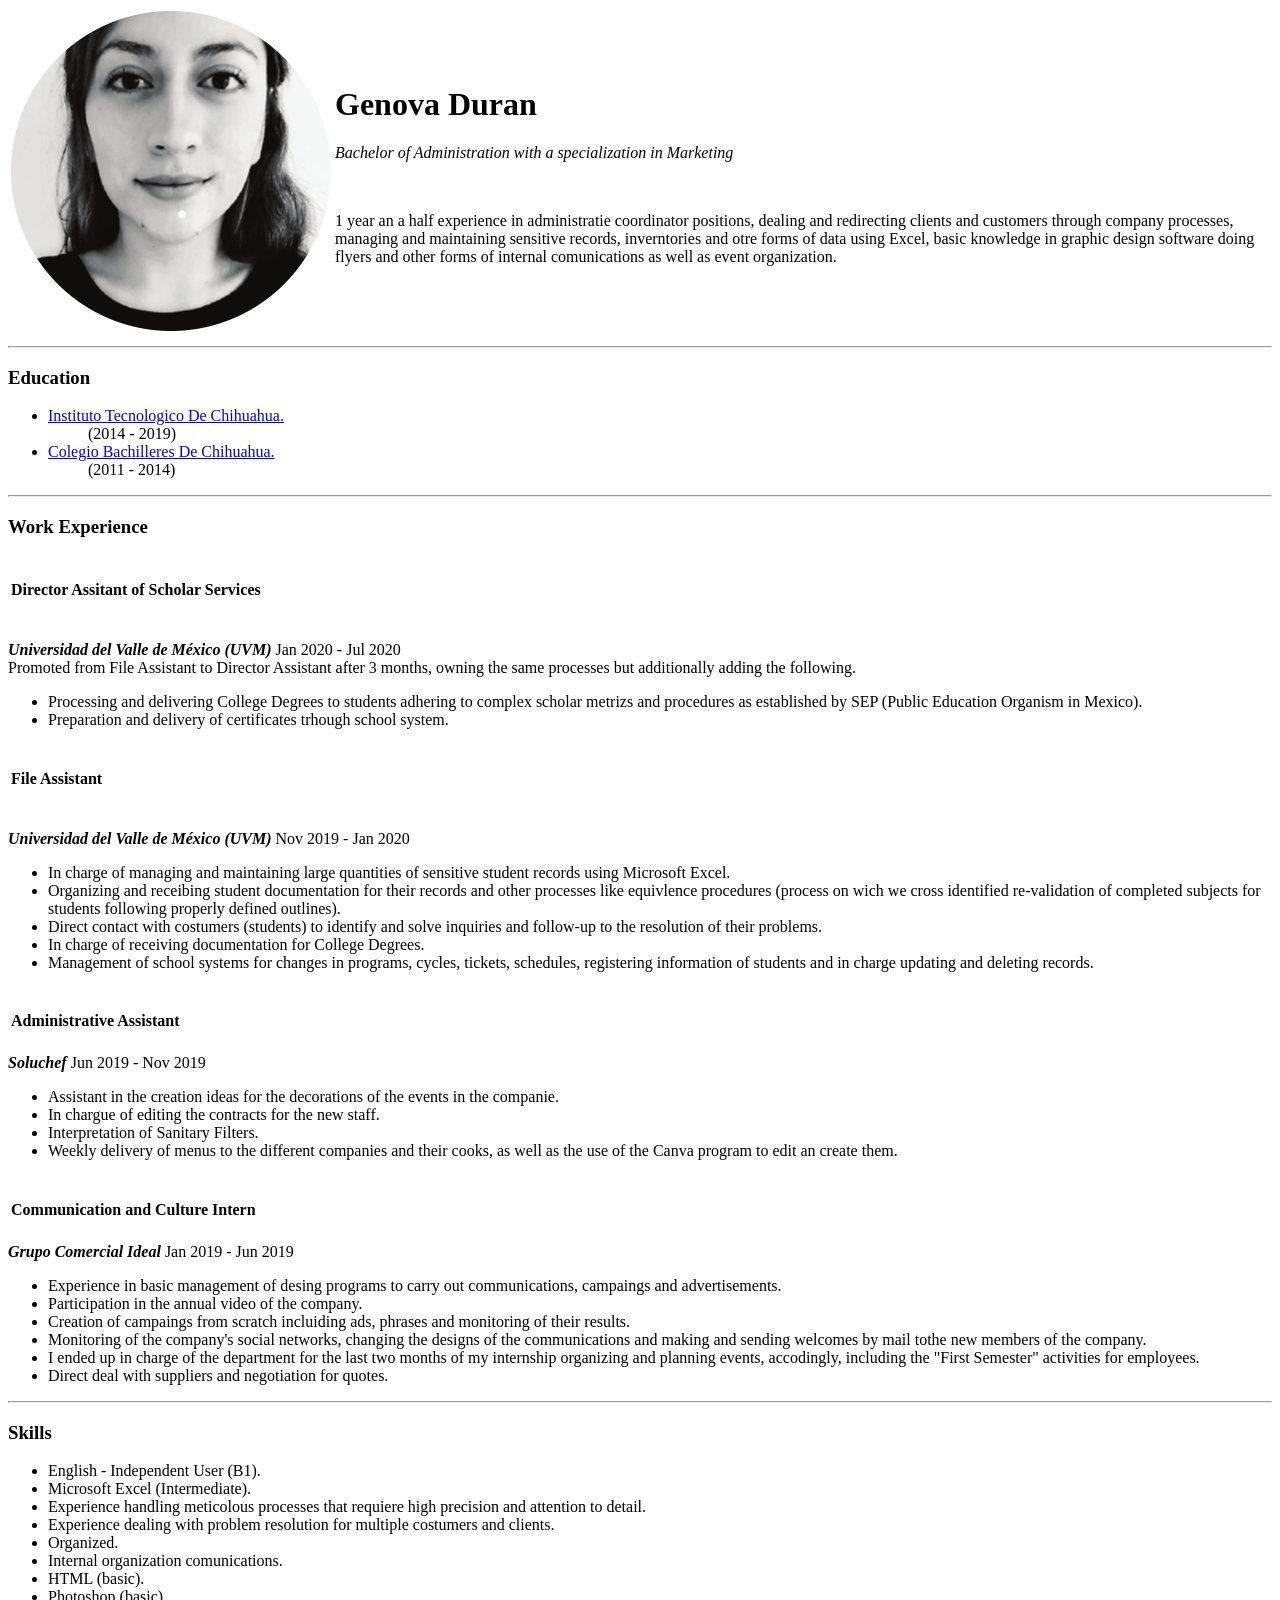
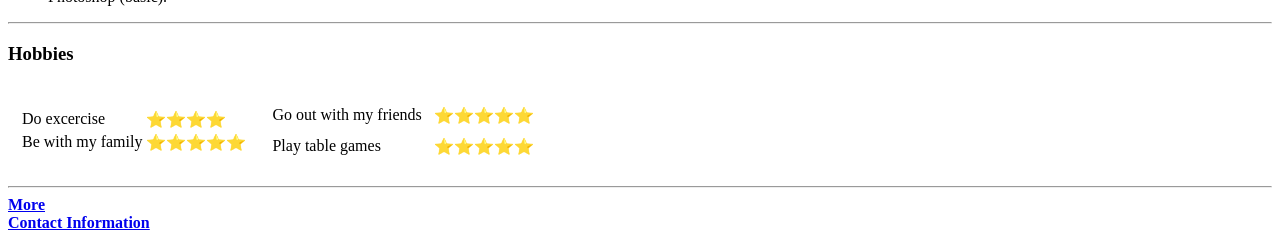
<file: index.html>
<!DOCTYPE html>

<head>
    <meta charset="UTF-8">
    <title>Genova's Personal Site</title>
</head>

<body>
    <table>
        <tr>
            <td><img src="Image\YamilethDuran-modified.png" alt="Genova Duran CV"></td>
            <td>
                <h1>Genova Duran</h1>
                <p><em>Bachelor of Administration with a specialization in Marketing</em></p>
                <br>
                <p>1 year an a half experience in administratie coordinator positions, dealing and redirecting clients
                    and customers through company processes, managing and maintaining sensitive records, inverntories
                    and otre forms of data using Excel, basic knowledge in graphic design software doing flyers and
                    other forms of internal comunications as well as event organization.</p>
            </td>
        </tr>
    </table>
    <hr>
    <h3>Education</h3>
    <ul>
        <li><a href="https://itchihuahua.mx/">Instituto Tecnologico De Chihuahua.</a>
            <ol>(2014 - 2019)</ol>
        </li>
        <li><a href="http://apps2018.cobachih.edu.mx/web/plantel.php?plantel=4">Colegio Bachilleres De Chihuahua.</a>
            <ol>(2011 - 2014)</ol>
        </li>
    </ul>
    <hr>
    <h3>Work Experience</h3>
    <table>
        <thead>
            <tr>
                <th>
                    <h4><strong>Director Assitant of Scholar Services</strong></h4>
                </th>
            </tr>
        </thead>
    </table>
    <br>
    <tbody>
        <tr>
            <td><strong><em>Universidad del Valle de México (UVM)</em></strong></td>
            <td>Jan 2020 - Jul 2020</td>
            <br>
            <td>Promoted from File Assistant to Director Assistant after 3 months, owning the same processes but
                additionally adding the following.</td>
            <td>
                <ul>
                    <li>Processing and delivering College Degrees to students adhering to complex scholar metrizs and
                        procedures as established by SEP (Public Education Organism in Mexico).</li>
                    <li>Preparation and delivery of certificates trhough school system.</li>
                </ul>
            </td>
        </tr>
    </tbody>
    <table>
        <thead>
            <tr>
                <th>
                    <h4><strong>File Assistant</strong></h4>
                </th>
            </tr>
        </thead>
    </table>
    <br>
    <tbody>
        <tr>
            <td><strong><em>Universidad del Valle de México (UVM)</em></strong></td>
            <td>Nov 2019 - Jan 2020</td>
            <br>
            <td>
                <ul>
                    <li>In charge of managing and maintaining large quantities of sensitive student records using
                        Microsoft Excel.</li>
                    <li>Organizing and receibing student documentation for their records and other processes like
                        equivlence procedures (process on wich we cross identified re-validation of completed subjects
                        for students following properly defined outlines).</li>
                    <li>Direct contact with costumers (students) to identify and solve inquiries and follow-up to the
                        resolution of their problems.</li>
                    <li>In charge of receiving documentation for College Degrees.</li>
                    <li>Management of school systems for changes in programs, cycles, tickets, schedules, registering
                        information of students and in charge updating and deleting records.</li>
                </ul>
            </td>
        </tr>
    </tbody>
    <table>
        <thead>
            <tr>
                <th>
                    <h4><strong>Administrative Assistant</strong></h4>
                </th>
            </tr>
        </thead>
    </table>
    <tbody>
        <tr>
            <td><em><strong>Soluchef</strong></em></td>
            <td>Jun 2019 - Nov 2019</td>
            <br>
            <td>
                <ul>
                    <li>Assistant in the creation ideas for the decorations of the events in the companie.</li>
                    <li>In chargue of editing the contracts for the new staff.</li>
                    <li>Interpretation of Sanitary Filters.</li>
                    <li>Weekly delivery of menus to the different companies and their cooks, as well as the use of the
                        Canva program to edit an create them.</li>
                </ul>
            </td>
        </tr>
    </tbody>
    <table>
        <thead>
            <tr>
                <th>
                    <h4><strong>Communication and Culture Intern</strong></h4>
                </th>
            </tr>
        </thead>
    </table>
    <tbody>
        <tr>
            <td><em><strong>Grupo Comercial Ideal</strong></em></td>
            <td>Jan 2019 - Jun 2019</td>
            <br>
            <td>
                <ul>
                    <li>Experience in basic management of desing programs to carry out communications, campaings and
                        advertisements.</li>
                    <li>Participation in the annual video of the company.</li>
                    <li>Creation of campaings from scratch incluiding ads, phrases and monitoring of their results.</li>
                    <li>Monitoring of the company's social networks, changing the designs of the communications and
                        making and sending welcomes by mail tothe new members of the company.</li>
                    <li>I ended up in charge of the department for the last two months of my internship organizing and
                        planning events, accodingly, including the "First Semester" activities for employees.</li>
                    <li>Direct deal with suppliers and negotiation for quotes.</li>
                </ul>
            </td>
        </tr>
    </tbody>
    <hr>
    <h3>Skills</h3>
    <ul>
        <li>English - Independent User (B1).</li>
        <li>Microsoft Excel (Intermediate).</li>
        <li>Experience handling meticolous processes that requiere high precision and attention to detail.</li>
        <li>Experience dealing with problem resolution for multiple costumers and clients.</li>
        <li>Organized.</li>
        <li>Internal organization comunications.</li>
        <li>HTML (basic).</li>
        <li>Photoshop (basic).</li>
    </ul>
    <hr>
    <h3>Hobbies</h3>
    <table cellspacing="10">
        <tr>
            <td>
                <table>
                    <tr>
                        <td>Do excercise</td>
                        <td>⭐⭐⭐⭐</td>
                    </tr>
                    <tr>
                        <td>Be with my family</td>
                        <td>⭐⭐⭐⭐⭐</td>
                    </tr>
                </table>
            </td>
            <td>
                <table cellspacing="10">
                    <tr>

                        <td>Go out with my friends</td>
                        <td>⭐⭐⭐⭐⭐</td>
                    </tr>
                    <tr>
                        <td>Play table games</td>
                        <td>⭐⭐⭐⭐⭐</td>
                    </tr>
                </table>
            </td>

        </tr>
    </table>


    </table>
    <hr>
    <a href="More.html"><strong>More</strong></a>
    <br>
    <a href="Contact Me.html"> <strong>Contact Information</strong></a>

</body>

</html>
</file>
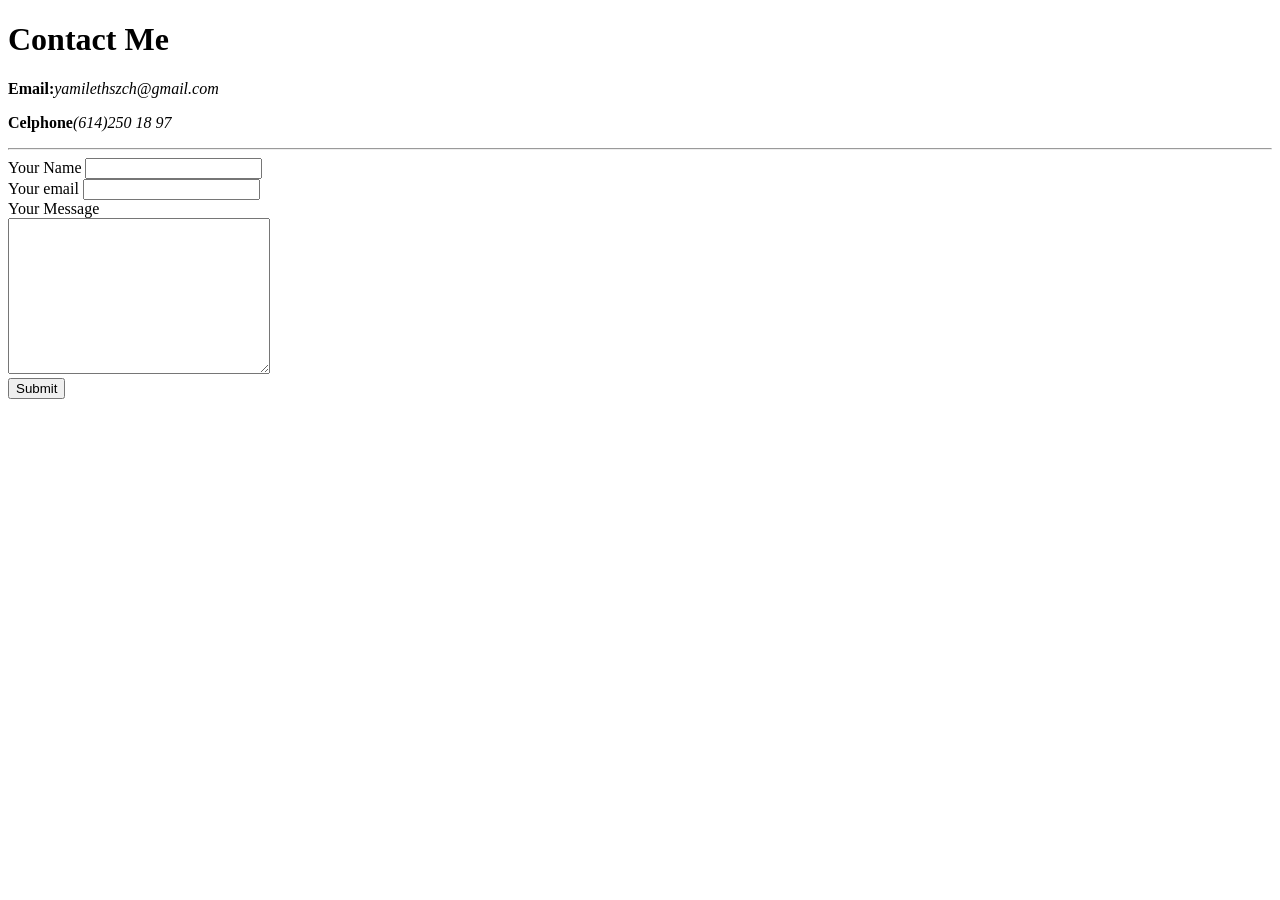
<file: Contact Me.html>
<!DOCTYPE html>
<head>
    <meta charset="UTF-8">
    <title>Contact Information</title>
</head>
<body>
    <h1>Contact Me</h1>
    <p><strong>Email:</strong><em>yamilethszch@gmail.com</em> </p>
    <p><strong>Celphone</strong><em>(614)250 18 97</em> </p>
    <hr>
    <form action="mailto:yamilethszch@gmail.com" method="post" enctype="text/plain">
        <label for="name">Your Name</label>
        <input type="text" name="yourname">
        <br>
        <label for="email">Your email</label>
        <input type="email" name="youremail" value="">
        <br>
        <label for="text">Your Message</label><br>
        <textarea name="yourmessage" id="" cols="30" rows="10"></textarea><br>
        <input type="submit" name="">
    </form>
</body>
</html>
</file>
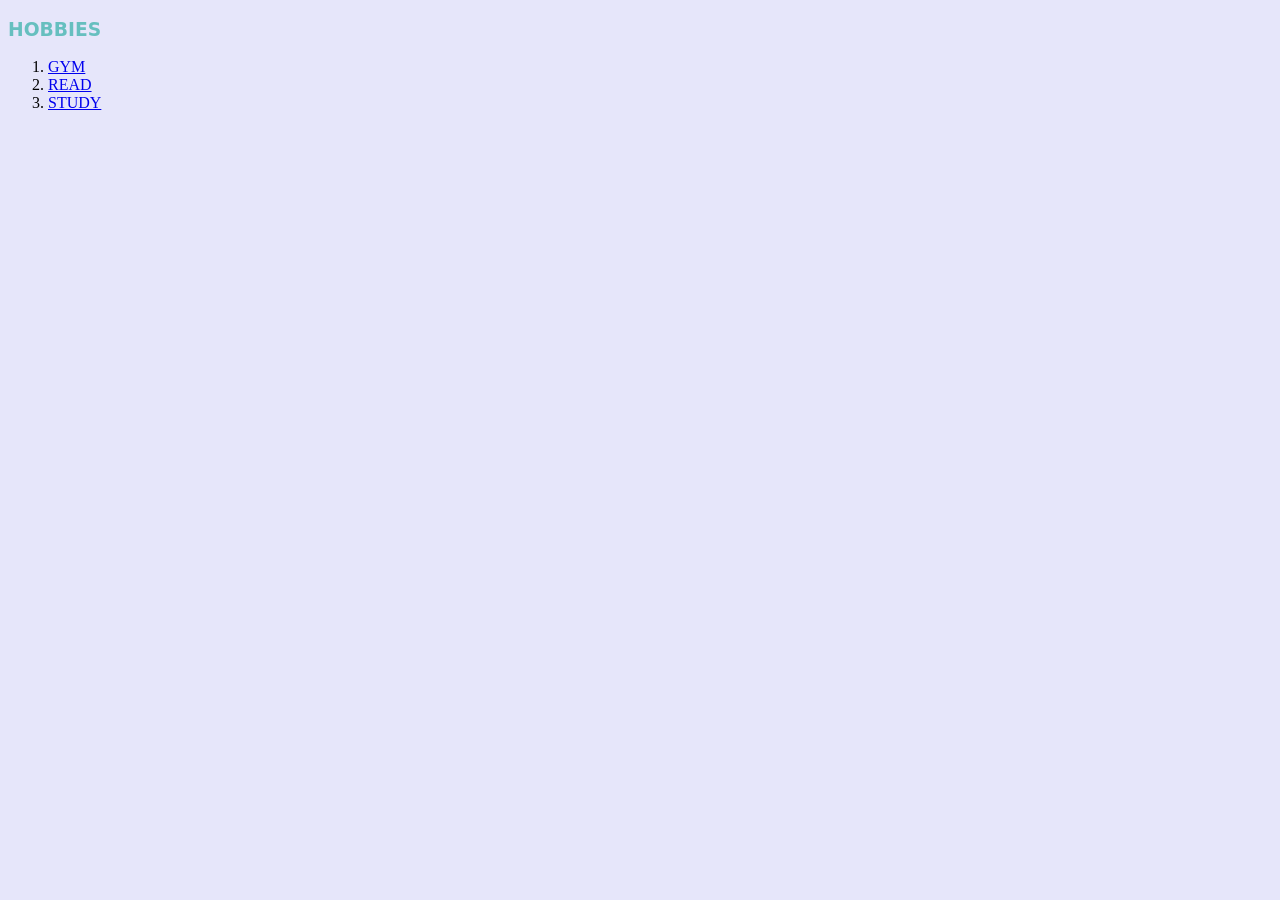
<file: Hobbies.html>
<!DOCTYPE html>
<html>
 <head>
  <meta charset="utf-8">
  <title>My hobbies</title>
  <link rel="stylesheet" href="css/styles.css">
 </head>
  <body>
    <H3> HOBBIES</H3>
      <OL>
        <li><a href="https://www.youtube.com/watch?v=sCnaCAU4FfM">GYM</a></li>
        <li><a href="https://es.scribd.com/books?utm_medium=cpc&utm_source=bing&utm_campaign=3Q_Bing_Search_Beta_NB_Mexico_Local&utm_term=libros%20gratis&utm_device=c&msclkid=4acc9163acd51fa9fcd0f31ff6ebd9c8">READ</a></li>
        <li><a href="https://www.mindtostrive.com/effective-studying-when-you-dont-want/">STUDY</a></li>
      </OL>
  </body>
</html>
</file>
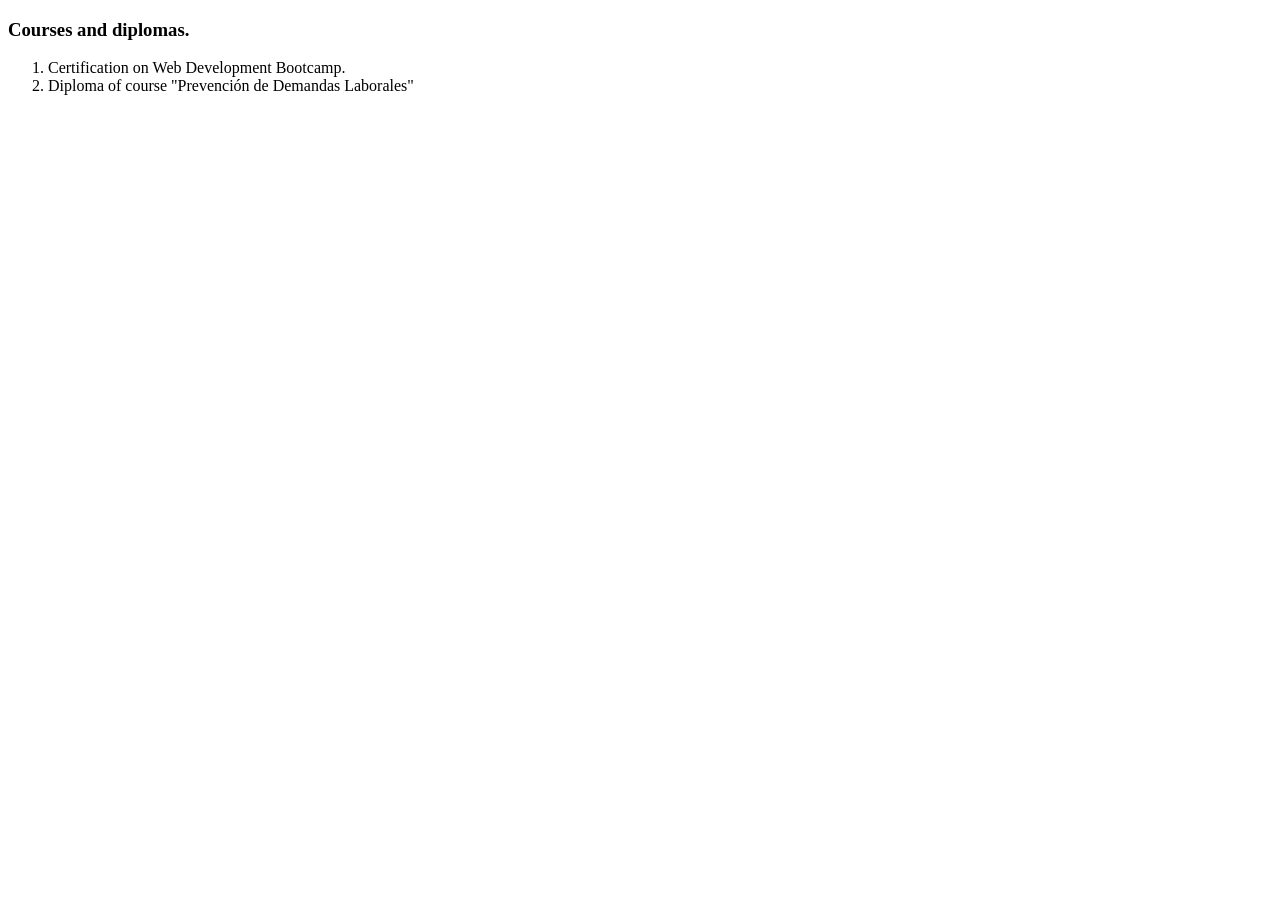
<file: More.html>
<!DOCTYPE html>

<head>
    <meta charset="UTF-8">
    <title>More</title>
</head>

<body>
    <h3>Courses and diplomas.</h3>
    <ol>
        <li>Certification on Web Development Bootcamp.</li>
        <li>Diploma of course "Prevención de Demandas Laborales"</li>
    </ol>
</body>

</html>
</file>
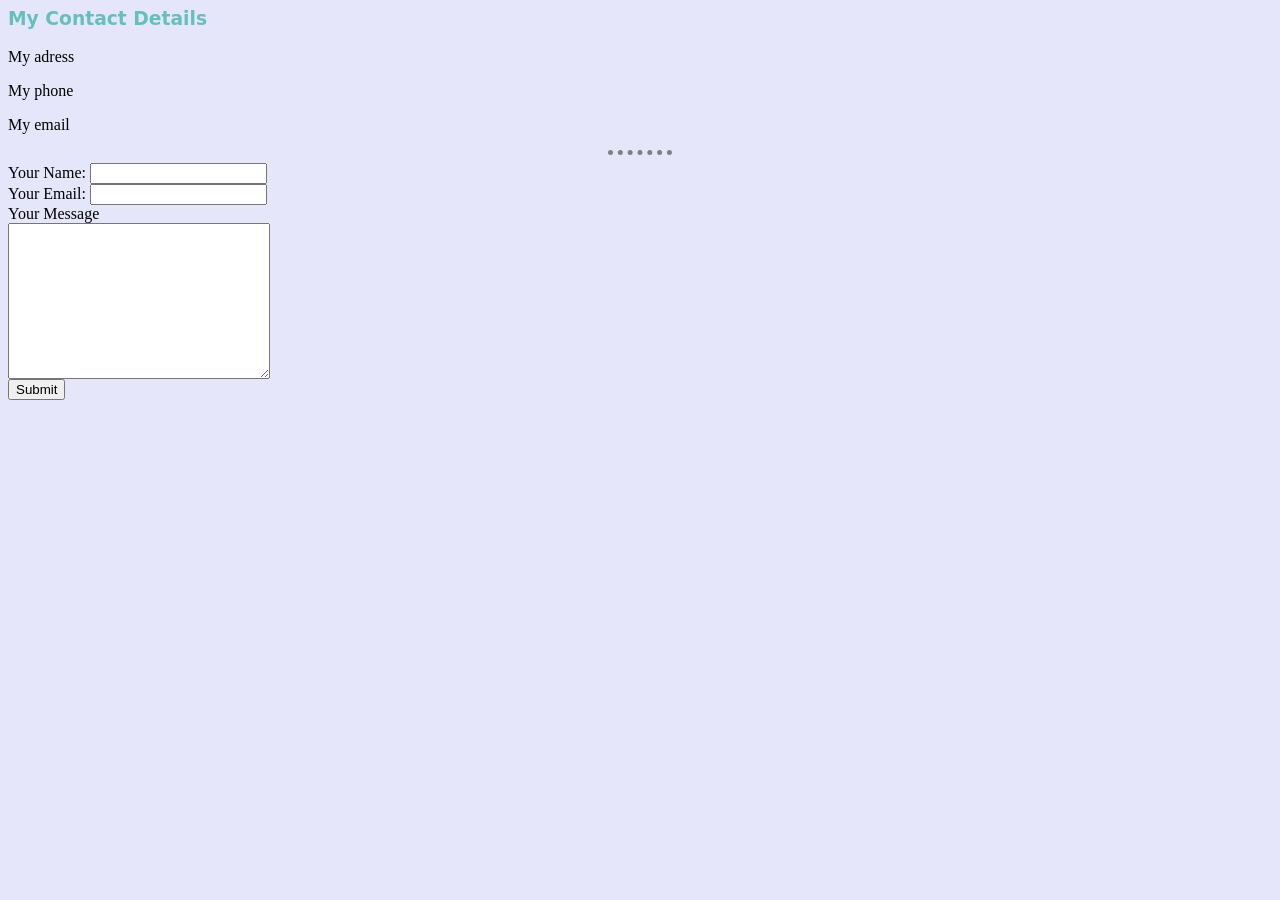
<file: My Contact Details.html>
<html>
 <head>
  <meta charset="utf-8">
  <title>Contact Me</title>
  <link rel="stylesheet" href="css/styles.css">
 </head>
  <body>
    <h3>My Contact Details</h3>
      <p>My adress</p>
      <p>My phone</p>
      <p>My email</p>
      <hr>
      <form class="" action="mailto:yamilethszch@gmail.com" method="post">
        <label>Your Name:</label>
        <input type="text" name="YourName" value=""><br>
        <label>Your Email:</label>
        <input type="email" name="YourEmail" value=""><br>
        <label>Your Message</label><br>
        <textarea name="YourMessage" rows="10" cols="30"></textarea><br>
        <input type="Submit">
      </form>
  </body>
</html>
</file>
<file: css/styles.css>
body {
background-color: #e6e6fa;
}

hr {
border-style: none;
border-top-style: dotted;
border-color: grey;
border-width: 5px;
width: 5%;
}
img {
height: 250px;
}
h1 {
  color: #20b2aa;
  font-family: Georgia, serif;
}
h3 {
  color: #66BFBF;
  font-family: system-ui;
}
</file>
